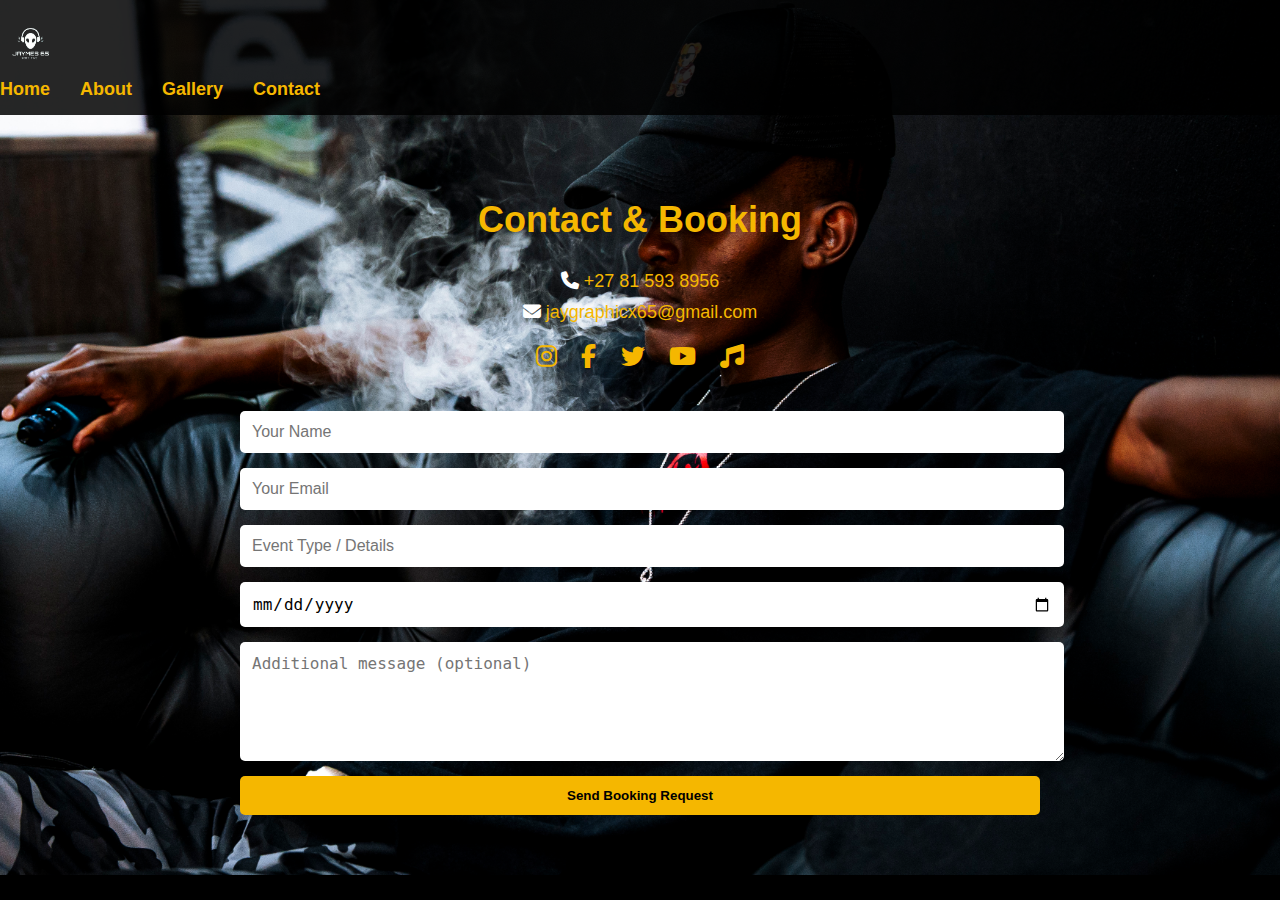
<file: Jaymes.65 Epk/contact.html>
<!DOCTYPE html>
<html lang="en">
<head>
  <meta charset="UTF-8">
  <title>Contact | Jaymes65</title>
  <meta name="viewport" content="width=device-width, initial-scale=1.0">
  <link rel="stylesheet" href="styles.css">
  <link rel="stylesheet" href="https://cdnjs.cloudflare.com/ajax/libs/font-awesome/6.4.0/css/all.min.css">
</head>
<body>
<header>
  <a href="index.html">
    <img src="logo djy.png" alt="Jaymes65 Logo" />
  </a>
  <div class="menu-toggle" onclick="toggleMenu()">☰</div>
  <nav id="main-nav">
    <a href="index.html">Home</a>
    <a href="about.html">About</a>
    <a href="gallery.html">Gallery</a>
    <a href="contact.html">Contact</a>
  </nav>
</header>

  <section class="contact-section">
    <h1>Contact & Booking</h1>

    <div class="contact-details">
      <p><i class="fas fa-phone"></i> <a href="tel:+27815938956">+27 81 593 8956</a></p>
      <p><i class="fas fa-envelope"></i> <a href="mailto:jaygraphicx65@gmail.com">jaygraphicx65@gmail.com</a></p>

      <div class="social-icons">
        <a href="https://instagram.com/jaymes.65" target="_blank"><i class="fab fa-instagram"></i></a>
        <a href="https://facebook.com/share/19PYkbSBfz/" target="_blank"><i class="fab fa-facebook-f"></i></a>
        <a href="https://twitter.com/Jaymes65" target="_blank"><i class="fab fa-twitter"></i></a>
        <a href="https://www.youtube.com/@Jaymes.65" target="_blank"><i class="fab fa-youtube"></i></a>
        <a href="https://hearthis.at/jaymes65-dj" target="_blank"><i class="fas fa-music"></i></a>
      </div>
    </div>

    <form class="booking-form" action="#" method="post">
      <input type="text" name="name" placeholder="Your Name" required>
      <input type="email" name="email" placeholder="Your Email" required>
      <input type="text" name="event" placeholder="Event Type / Details" required>
      <input type="date" name="date" required>
      <textarea name="message" rows="5" placeholder="Additional message (optional)"></textarea>
      <button type="submit">Send Booking Request</button>
    </form>
  </section>
</body>
</html>
</file>
<file: Jaymes.65 Epk/styles.css>
:root {
  --main-color: #f5b700;
  --bg-color: #000;
  --text-color: #fff;
  --font-family: 'Montserrat', sans-serif;
}

body {
  margin: 0;
  padding: 0;
  background: var(--bg-color);
  color: var(--text-color);
  font-family: var(--font-family);
  background-image: url('hero.jpg');
  background-size: cover;
  background-repeat: no-repeat;
  background-position: center;
  overflow-x: hidden;
}

img, iframe {
  max-width: 100%;
  height: auto;
}

.menu-toggle {
  display: none;
  font-size: 28px;
  cursor: pointer;
  color: var(--main-color);
}

nav {
  display: block;
}

.nav-links {
  display: flex;
  gap: 30px;
  list-style: none;
  margin: 0;
  padding: 0;
}

.nav-links a {
  color: var(--main-color);
  text-decoration: none;
  font-size: 18px;
  font-weight: bold;
}

.nav-links a:hover {
  text-decoration: underline;
}

/* Book button inside nav */
.book-btn {
  background-color: var(--main-color);
  color: #000;
  padding: 6px 14px;
  border-radius: 5px;
  font-weight: bold;
  text-decoration: none;
  transition: 0.3s;
}

.book-btn:hover {
  background-color: #fff;
}

/* Mobile Style */
@media (max-width: 768px) {
  .menu-toggle {
    display: block;
  }

  #main-nav {
    display: none;
    flex-direction: column;
    background: rgba(0, 0, 0, 0.95);
    position: absolute;
    top: 70px;
    left: 0;
    width: 100%;
    padding: 20px;
  }

  #main-nav.active {
    display: flex;
  }

  .nav-links {
    flex-direction: column;
    gap: 15px;
    align-items: center;
  }
}


/* Header + Nav */
header {
  background-color: rgba(0, 0, 0, 0.85);
  padding: 15px 0;
  position: sticky;
  top: 0;
  z-index: 1000;
}

.nav-container {
  max-width: 1200px;
  margin: 0 auto;
  display: flex;
  align-items: center;
  justify-content: space-between;
  padding: 0 30px;
}

/* Center header items */
@media (min-width: 768px) {
  .nav-container {
    justify-content: center;
    gap: 50px;
  }

  .nav-links {
    display: flex;
    gap: 30px;
  }
}

/* Book Me Button */
.book-btn {
  background-color: var(--main-color);
  color: #000;
  padding: 8px 18px;
  border-radius: 5px;
  font-weight: bold;
  text-decoration: none;
  transition: 0.3s;
}

.book-btn:hover {
  background-color: #fff;
  color: #000;
}

/* Logo */
header img {
  height: 60px;
  cursor: pointer;
  transition: transform 0.3s ease;
}

header img:hover {
  transform: scale(1.1);
}


nav {
  display: flex;
  gap: 30px;
}

nav a {
  color: var(--main-color);
  text-decoration: none;
  font-size: 18px;
  font-weight: bold;
}

nav a:hover {
  text-decoration: underline;
}

.menu-toggle {
  display: none;
}

/* Mobile Nav */
/* 🔹 Make hero sections readable on mobile */
.hero-section {
  position: relative;
  min-height: 100vh;
  display: flex;
  align-items: center;
  justify-content: center;
  text-align: center;
  overflow: hidden;
}

/* Dark overlay behind text */
.hero-section::before {
  content: "";
  position: absolute;
  top: 0; left: 0; right: 0; bottom: 0;
  background: rgba(0, 0, 0, 0.55); /* semi-transparent black */
  z-index: 1;
}

.hero-section .content {
  position: relative;
  z-index: 2; /* keeps text above overlay */
  color: white;
}

/* 🔹 Fix hamburger menu button */
.navbar .menu-toggle {
  padding: 6px 10px;
  margin-left: 12px;
  border-radius: 6px;
  background: rgba(0, 0, 0, 0.6); /* subtle dark background */
  border: 2px solid #ffcc00; /* gold border */
}

/* 🔹 Remove large black gap */
.hero-section {
  min-height: auto;
  padding: 4rem 1rem; /* balanced spacing */
}

/* 🔹 Prevent horizontal scrolling */
body {
  overflow-x: hidden;
}

/* 🔹 Mobile-friendly text sizes */
@media (max-width: 768px) {
  h1 {
    font-size: 2rem;
  }
  h2 {
    font-size: 1.4rem;
  }
  p {
    font-size: 1rem;
    line-height: 1.5;
  }
}


@media (max-width: 768px) {
  nav {
    flex-direction: column;
    background: rgba(0, 0, 0, 0.95);
    position: fixed;
    top: 80px;
    left: 30;
    width: 100%;
    display: none;
    padding: 20px;
  }

  nav.active {
    display: flex;
  }

  .menu-toggle {
    display: block;
    font-size: 28px;
    cursor: pointer;
    color: var(--main-color);
  }
  /* Applies styles when screen width is 768px or less (e.g. tablets, phones) */
@media (max-width: 768px) {
  .container {
    padding: 10px;
    font-size: 14px;
  }
}

/* Applies styles when screen width is 1024px or more (e.g. desktops) */
@media (min-width: 1024px) {
  .container {
    padding: 30px;
    font-size: 18px;
  }
}
}
/* logo button */
header a img {
  height: 60px;
  transition: transform 0.3s ease;
}

header a:hover img {
  transform: scale(1.1);
}

/* Menu button styling */
.menu-toggle {
  display: none;
  font-size: 28px;
  cursor: pointer;
  color: var(--main-color);
  background: none;
  border: 2px solid var(--main-color);
  padding: 5px 10px;
  border-radius: 5px;
  transition: background 0.3s;
}

.menu-toggle:hover {
  background: var(--main-color);
  color: #000;
}

/* Hero Section */
.hero {
  padding-top: 150px;
  padding-left: 30px;
}

.hero h1 {
  font-size: 56px;
  margin-bottom: 10px;
  text-align: left;
}

.hero p {
  font-size: 20px;
  text-align: left;
}


.btn {
  display: inline-block;
  margin-top: 20px;
  padding: 12px 30px;
  background-color: var(--main-color);
  color: #000;
  font-weight: bold;
  border-radius: 5px;
  transition: background 0.3s;
}

.btn:hover {
  background-color: #e0a800;
}

@media (max-width: 768px) {
  .navbar {
    flex-direction: column;
    padding: 10px 20px;
  }

  .navbar ul {
    flex-direction: column;
    gap: 15px;
  }

  .hero h1 {
  font-size: 60px;
  margin-bottom: 10px;
  text-align: center;
  padding-left: 30px;
}

.hero p {
  font-size: 15px;
  text-align: left;
  padding-left: 30px;
}

@media (max-width: 768px) {
  nav {
    flex-direction: column;
    background: rgba(0, 0, 0, 0.9);
    position: fixed;
    top: 80px;
    left: 0;
    width: 100%;
    display: none; 
  }

  nav.active {
    display: flex;
  }

  .menu-toggle {
    display: block;
    font-size: 28px;
    cursor: pointer;
    color: #f5b700;
  }
}


header {
  display: flex;
  justify-content: space-between;
  align-items: center;
  padding: 20px 40px;
  background-color: rgba(0, 0, 0, 0.8); /* Transparent black */
  position: fixed;
  width: 100%;
  top: 0;
  z-index: 1000;
}

header img {
  height: 60px; 
  cursor: pointer;
}

nav {
  display: flex;
  gap: 30px;
}

nav a {
  color: #f5b700;
  text-decoration: none;
  font-size: 18px;
  font-weight: bold;
}

nav a:hover {
  text-decoration: underline;
}


}
.gallery {
  text-align: center;
}

.gallery h2 {
  color: var(--main-color);
  font-size: 36px;
  margin-bottom: 10px;
}

.gallery p {
  font-size: 18px;
  color: #ccc;
  margin-bottom: 30px;
}

.gallery-grid {
  display: grid;
  grid-template-columns: repeat(auto-fit, minmax(340px, 1fr));
  margin-top: 20px;
}

.gallery-grid {
  display: grid;
  grid-template-columns: repeat(auto-fit, minmax(300px, 1fr));
  gap: 24px;
  margin-top: 20px;
}

.gallery-grid img {
  width: 100%;
  height: auto;
  max-height: 400px; 
  object-fit: contain;
  border-radius: 12px;
  box-shadow: 0 6px 14px rgba(0, 0, 0, 0.6);
  transition: transform 0.3s ease, box-shadow 0.3s ease;
  cursor: pointer;
}

.gallery-grid img:hover {
  transform: scale(1.05);
  box-shadow: 0 8px 18px rgba(0, 0, 0, 0.75);
}


.gallery-grid img:hover {
  transform: scale(1.08);
  box-shadow: 0 8px 18px rgba(0, 0, 0, 0.75);
}
body {
  margin: 0;
  background-color: #000;
  color: #fff;
  font-family: 'Montserrat', sans-serif;
}

.contact-section {
  padding: 60px 20px;
  max-width: 800px;
  margin: auto;
  text-align: center;
}

.contact-section h1 {
  color: #f5b700;
  font-size: 36px;
  margin-bottom: 30px;
}

.contact-details p {
  font-size: 18px;
  margin: 10px 0;
}

.contact-details a {
  color: #f5b700;
  text-decoration: none;
}

.social-icons {
  margin-top: 20px;
}

.social-icons a {
  color: #f5b700;
  margin: 0 10px;
  font-size: 24px;
  transition: color 0.3s;
}

.social-icons a:hover {
  color: #fff;
}

.booking-form {
  margin-top: 40px;
  display: flex;
  flex-direction: column;
  gap: 15px;
}

.booking-form input,
.booking-form textarea {
  padding: 12px;
  border: none;
  border-radius: 5px;
  font-size: 16px;
  width: 100%;
}

.booking-form button {
  background-color: #f5b700;
  color: #000;
  font-weight: bold;
  padding: 12px;
  border: none;
  border-radius: 5px;
  cursor: pointer;
}

.booking-form button:hover {
  background-color: #e0a800;
}
</file>
